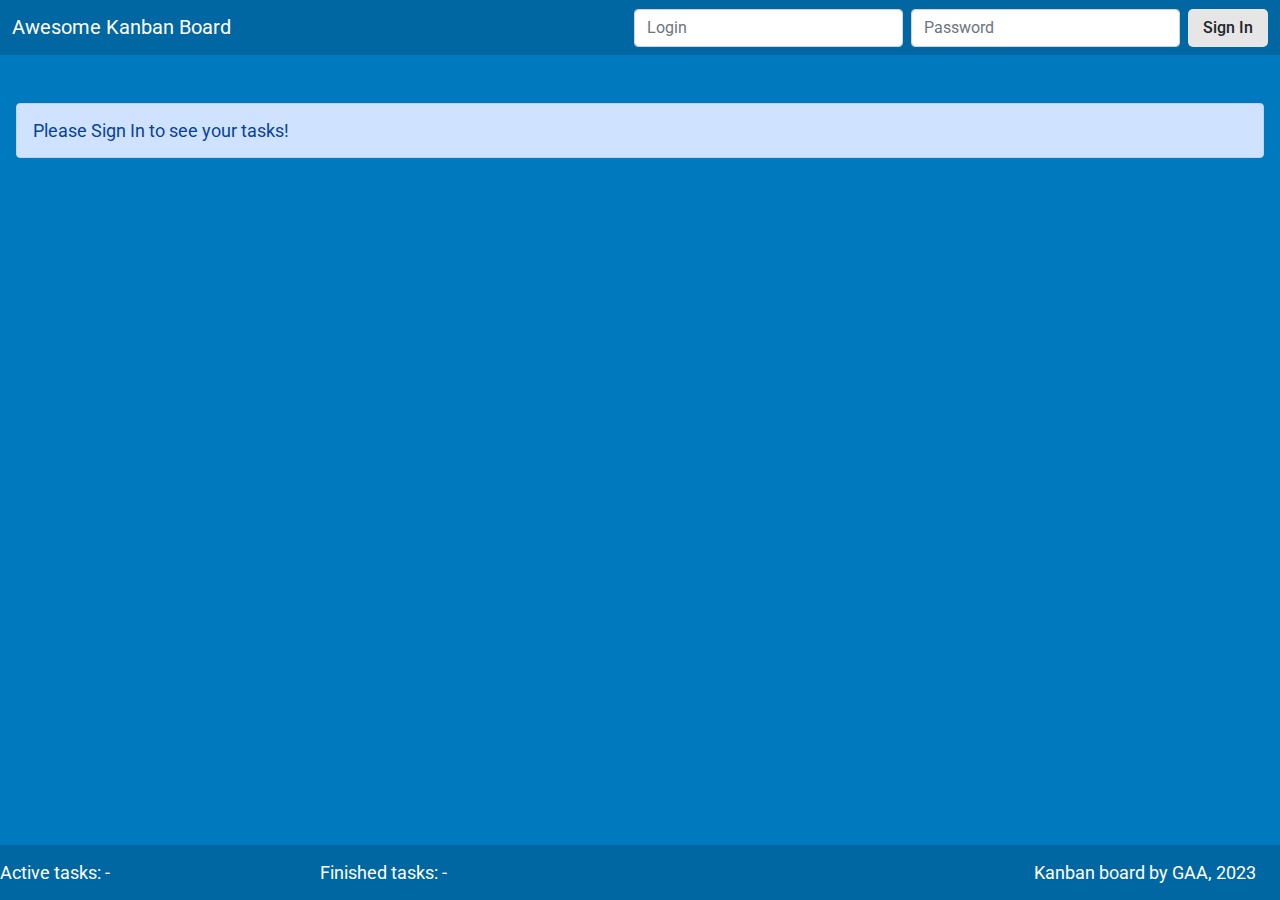
<file: public/index.html>
<!doctype html><html lang="ru"><head><meta charset="UTF-8"><meta http-equiv="X-UA-Compatible" content="IE=edge"><meta name="viewport" content="width=device-width,initial-scale=1"><title>Kanban Board</title><script defer="defer" src="bundle.ff87f92677b727760757.js"></script></head><body class="body bg-light"><header><nav class="navbar navbar-expand-lg navbar-dark navbar-bg"><div class="container-fluid"><a class="navbar-brand" href="#home">Awesome Kanban Board</a> <button class="navbar-toggler" type="button" data-bs-toggle="collapse" data-bs-target="#navbarSupportedContent" aria-controls="navbarSupportedContent" aria-expanded="false" aria-label="Toggle navigation"><span class="navbar-toggler-icon"></span></button><div class="collapse navbar-collapse" id="navbarSupportedContent"><ul class="navbar-nav me-auto mb-2 mb-lg-0"><li class="nav-item"><a class="nav-link active" id="home" aria-current="page" href="#"></a></li></ul><form id="app-login-form" class="d-flex"><input class="form-control me-2" name="login" autocomplete="username" placeholder="Login" aria-label="Login"> <input class="form-control me-2" name="password" autocomplete="current-password" type="password" placeholder="Password" aria-label="Password"> <button class="btn app-login-btn" id="app-login-btn" type="submit">Sign In</button></form><form id="app-logout-form" class="d-none"><div class="dropdown"><button class="btn dropdown-toggle user-menu" type="button" id="dropdownMenuButton" data-bs-toggle="dropdown" aria-expanded="false"><svg style="width:40px;height:40px" id="Слой_1" data-name="Слой 1" xmlns="http://www.w3.org/2000/svg" viewBox="0 0 38 38"><defs><style>.cls-1{fill:#fff;stroke:#fff;stroke-linecap:round;stroke-miterlimit:10;stroke-width:2px}</style></defs><title>icon_user</title><path class="cls-1" d="M19,36.77A17.64,17.64,0,1,0,1.37,19.14,17.64,17.64,0,0,0,19,36.77Z"/><path d="M22.93,24.92a33.07,33.07,0,0,1-.07-3.37c.58-.31,1.63-2.26,1.81-3.91.46,0,1.18-.49,1.4-2.25a1.65,1.65,0,0,0-.62-1.65c.75-2.25,2.3-9.2-2.87-9.92-.53-.93-1.89-1.41-3.66-1.41-7.08.13-7.94,5.35-6.38,11.32a1.65,1.65,0,0,0-.62,1.65c.21,1.77.94,2.22,1.4,2.25.18,1.65,1.26,3.6,1.85,3.91a33.08,33.08,0,0,1-.07,3.37c-1,2.71-6.19,2.92-9.18,5.54a19.56,19.56,0,0,0,13.53,5.4c5.34,0,11.63-4.22,12.67-5.37C29.13,27.85,23.94,27.64,22.93,24.92Z"/></svg></button><ul class="dropdown-menu dropdown-menu-end" aria-labelledby="dropdownMenuButton"><li><p class="dropdown-item" style="color:#000">My account</p></li><li><hr class="dropdown-divider"></li><li><button class="dropdown-item app-logout-btn" id="app-logout-btn" type="submit">LOGOUT</button></li></ul></div></form></div></div></nav></header><main class="main container-fluid py-5"><div id="content">Please Sign In to see your tasks!</div><div class="svg-icons d-none"></div></main><footer class="fixed-bottom navbar navbar-bg text-white"><div class="row w-100"><div class="col">Active tasks: <span class="active-tasks">-</span></div><div class="col">Finished tasks: <span class="finished-tasks">-</span></div><div class="col-6 text-end">Kanban board by GAA, <span class="year">2023</span></div></div></footer></body></html>
</file>
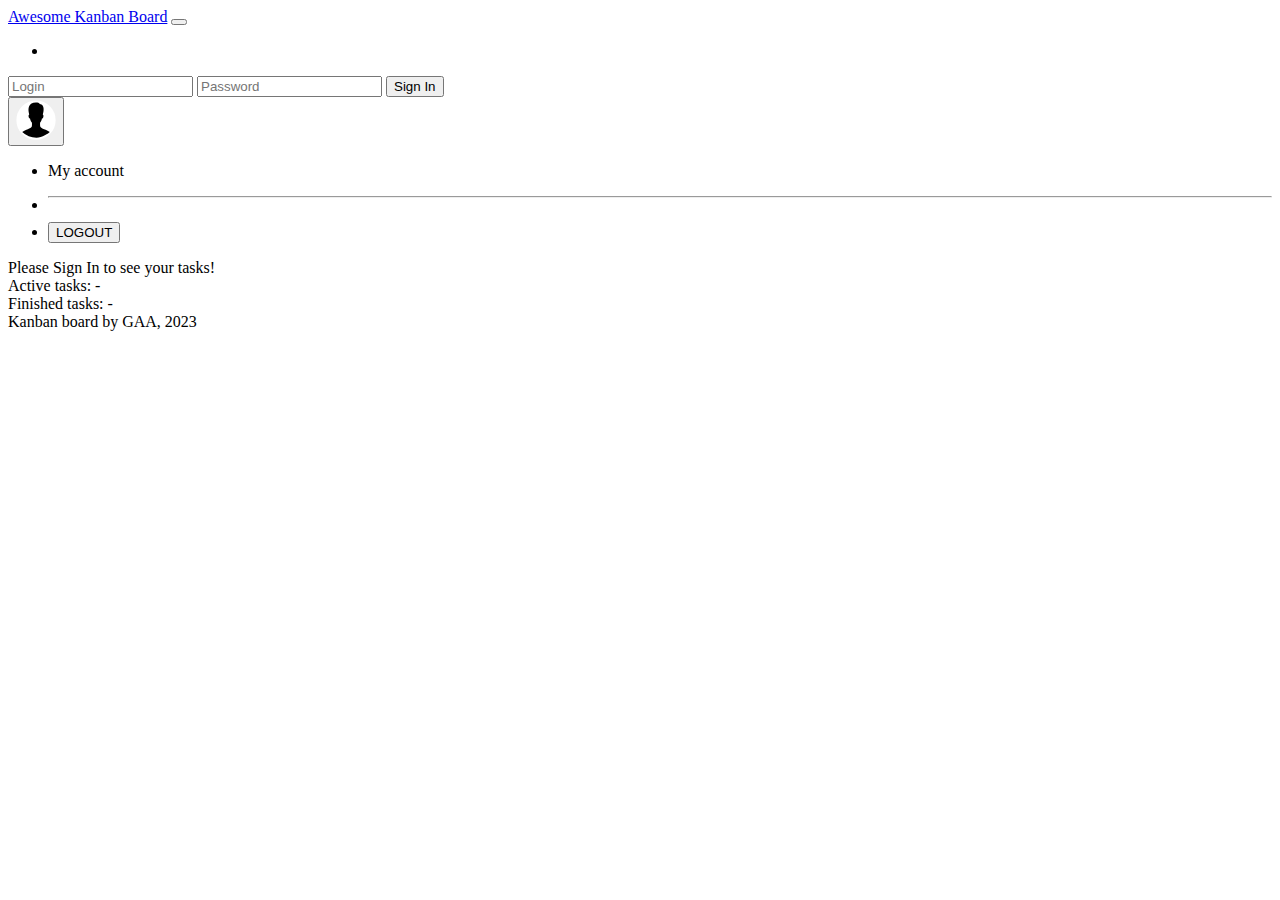
<file: src/index.html>
<!DOCTYPE html>
<html lang="ru">

<head>
    <meta charset="UTF-8">
    <meta http-equiv="X-UA-Compatible" content="IE=edge">
    <meta name="viewport" content="width=device-width, initial-scale=1.0">
    <title>Kanban Board</title>
</head>

<body class="body bg-light">
        <header>
            <nav class="navbar navbar-expand-lg navbar-dark navbar-bg">
                <div class="container-fluid">
                  <a class="navbar-brand" href="#home">Awesome Kanban Board</a>
          
                  <button class="navbar-toggler" type="button" data-bs-toggle="collapse"
                  data-bs-target="#navbarSupportedContent" aria-controls="navbarSupportedContent" aria-expanded="false"
                  aria-label="Toggle navigation">
                  <span class="navbar-toggler-icon"></span>
                  </button>
                    <div class="collapse navbar-collapse" id="navbarSupportedContent"> 
                      <ul class="navbar-nav me-auto mb-2 mb-lg-0">
                            <li class="nav-item">
                                <a class="nav-link active" id="home" aria-current="page" href="#"></a>
                            </li>
                      </ul>
                                  <form id="app-login-form" class="d-flex">
                            <input class="form-control me-2" name="login" autocomplete="username" type="text"
                                placeholder="Login" aria-label="Login">
                            <input class="form-control me-2" name="password" autocomplete="current-password"
                                type="password" placeholder="Password" aria-label="Password">
                            <button class="btn app-login-btn" id="app-login-btn" type="submit">Sign In</button>
                        </form>
                        <form id="app-logout-form" class="d-none">
                            <div class="dropdown">
                                <button class="btn dropdown-toggle user-menu" type="button" id="dropdownMenuButton"
                                    data-bs-toggle="dropdown" aria-expanded="false">
                                    <svg style="width: 40px; height: 40px;" id="Слой_1" data-name="Слой 1" xmlns="http://www.w3.org/2000/svg" viewBox="0 0 38 38"><defs>
                                    <style>.cls-1{fill:#fff;stroke:#fff;stroke-linecap:round;stroke-miterlimit:10;stroke-width:2px;}</style>
                                    </defs><title>icon_user</title><path class="cls-1" d="M19,36.77A17.64,17.64,0,1,0,1.37,19.14,17.64,17.64,0,0,0,19,36.77Z"/>
                                     <path d="M22.93,24.92a33.07,33.07,0,0,1-.07-3.37c.58-.31,1.63-2.26,1.81-3.91.46,0,1.18-.49,1.4-2.25a1.65,1.65,0,0,0-.62-1.65c.75-2.25,2.3-9.2-2.87-9.92-.53-.93-1.89-1.41-3.66-1.41-7.08.13-7.94,5.35-6.38,11.32a1.65,1.65,0,0,0-.62,1.65c.21,1.77.94,2.22,1.4,2.25.18,1.65,1.26,3.6,1.85,3.91a33.08,33.08,0,0,1-.07,3.37c-1,2.71-6.19,2.92-9.18,5.54a19.56,19.56,0,0,0,13.53,5.4c5.34,0,11.63-4.22,12.67-5.37C29.13,27.85,23.94,27.64,22.93,24.92Z"/>
                                    </svg>
                                      
                                </button>
                                <ul class="dropdown-menu dropdown-menu-end" aria-labelledby="dropdownMenuButton">
                                    <li><p class="dropdown-item" style="color:black" >My account</p></li>
                                    <li><hr class="dropdown-divider"></li>
                                    <li><button class="dropdown-item app-logout-btn" id="app-logout-btn" type="submit">LOGOUT</button></li>
                                </ul>
                            </div>
                        </form>
                    </div>
                </div>   
              </nav>       
        </header>

        <main class="main container-fluid py-5">
            <div id="content">Please Sign In to see your tasks!</div>
            <div class="svg-icons d-none"></div>
        </main>

        <footer class="fixed-bottom navbar navbar-bg text-white">
                <div class="row w-100">
                  <div class="col">
                    Active tasks: 
                    <span class="active-tasks">-</span>
                  </div>
                  <div class="col">
                    Finished tasks: 
                    <span class="finished-tasks">-</span>
                  </div>
                  <div class="col-6 text-end">
                    Kanban board by GAA, 
                    <span class="year">2023</span>
                  </div>
                </div>
            </footer>

</body>

</html>
</file>
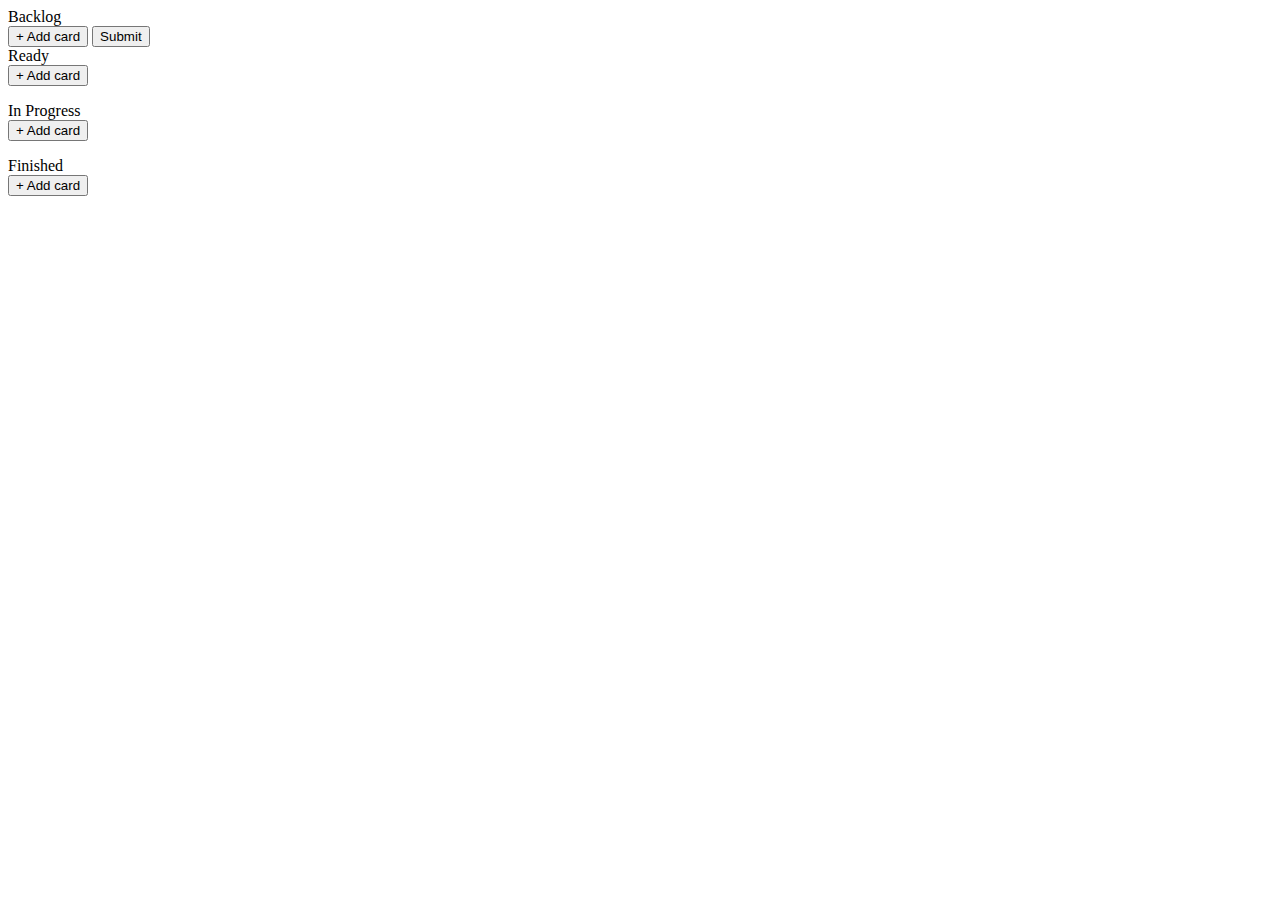
<file: src/templates/taskField.html>
<body>
    <div class="container-fluid fs-6 mt-3">
        <div class="row gx-4">
    <div class="col-3">
        <div class="rounded-2 p-2 border bg-light">
        <div class="card-title">Backlog</div>
        <div class="card-body" id="backlog">
            
            <!-- <div class="item" id='item'  draggable="true"></div> -->
 
        </div>
        <button class="btn add-task-btn add-to-backlog">&plus; Add card</button>
        <button class="btn add-task-btn submit-btn d-none">Submit</button>
         </div>
    </div>
    <div class="col-3">
        <div class="rounded-2 p-2 border bg-light">
        <div class="card-title">Ready</div>
        <div class="card-body" id="ready" ></div>
        <div class="dropdown card-dropdown">
            <button class="btn add-task-btn _dropdown-toggle 
            dropdown-btn" type="button" id="dropdownMenuButton"
                data-bs-toggle="dropdown" aria-expanded="false">
                &plus; Add card
            </button>
                <ul class="dropdown-menu card-dropdown-menu" aria-labelledby="dropdownMenuButton"> </ul>
        </div>
    </div>
    </div>
    <div class="col-3 align-self-start">
        <div class="rounded-2 p-2 border bg-light">
        <div class="card-title">In Progress</div>
        <div class="card-body" id="progress" ></div>
        <div class="dropdown card-dropdown">
            <button class="btn add-task-btn _dropdown-toggle dropdown-btn" type="button" id="dropdownMenuButton"
                data-bs-toggle="dropdown" aria-expanded="false">
                &plus; Add card
            </button>
            <ul class="dropdown-menu card-dropdown-menu" aria-labelledby="dropdownMenuButton">
            </ul>
        </div>
    </div>
    </div>
    <div class="col-3">
        <div class="rounded-2 p-2 border bg-light">
        <div class="card-title">Finished</div>
        <div class="card-body" id="finished" ></div>
        <div class="dropdown card-dropdown">
            <button class="btn add-task-btn _dropdown-toggle dropdown-btn" type="button" id="dropdownMenuButton"
                data-bs-toggle="dropdown" aria-expanded="false">
                &plus; Add card
            </button>
            <ul class="dropdown-menu card-dropdown-menu" aria-labelledby="dropdownMenuButton">
            </ul>
        </div>
    </div>
    </div>
</div>
</div>

</body>
</file>
